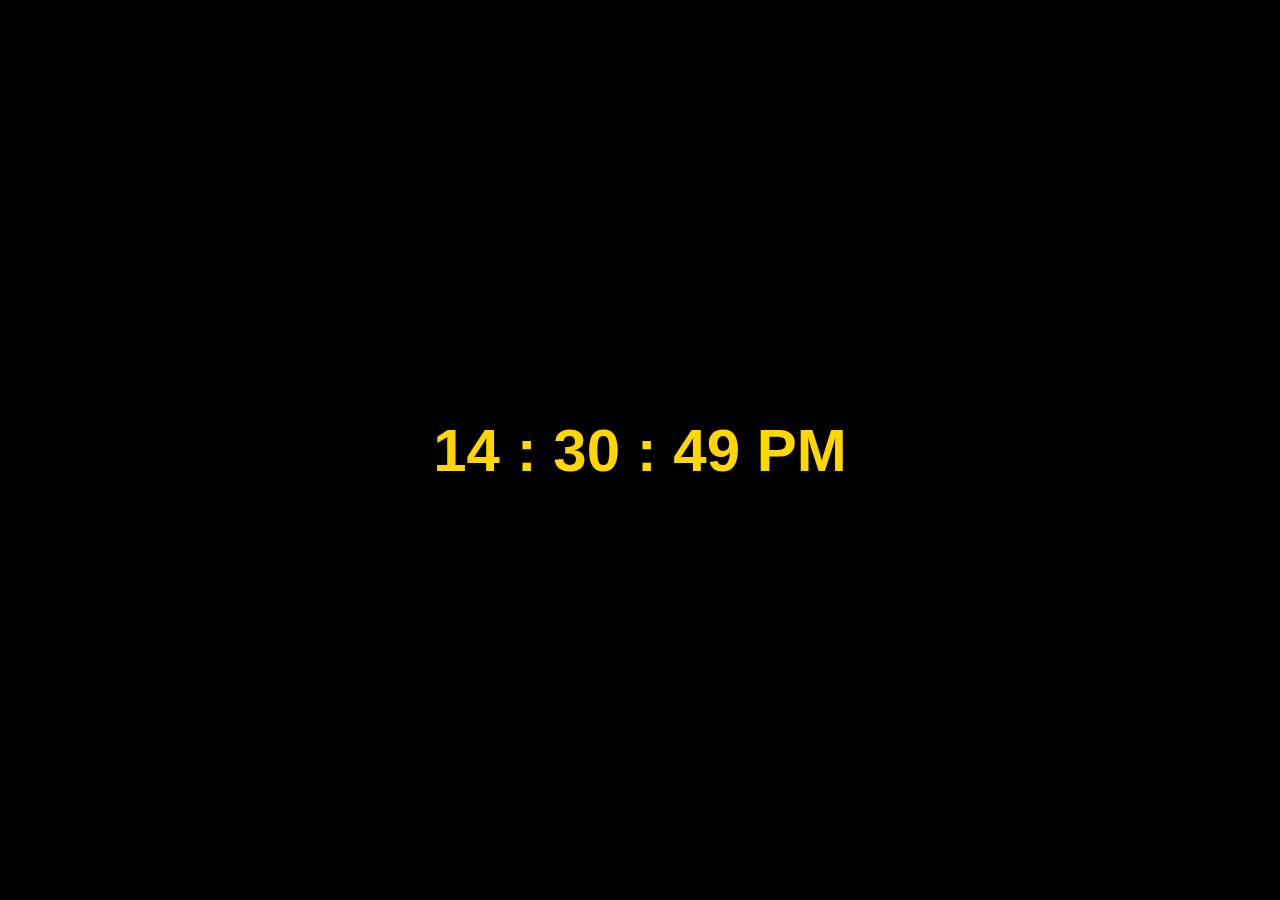
<file: digital-1/index.html>
<!DOCTYPE html>
<html lang="en">
  <head>
    <meta charset="UTF-8" />
    <meta http-equiv="X-UA-Compatible" content="IE=edge" />
    <meta name="viewport" content="width=device-width, initial-scale=1.0" />
    <title>clock</title>
    <link rel="stylesheet" href="style.css" />
    <script src="script.js"></script>
  </head>
  <body>
    <div class="container">
      <span id="hours">00</span>
      <span>:</span>
      <span id="minutes">00</span>
      <span>:</span>
      <span id="seconds">00</span>
      <span id="session">AM</span>
    </div>
  </body>
</html>
</file>
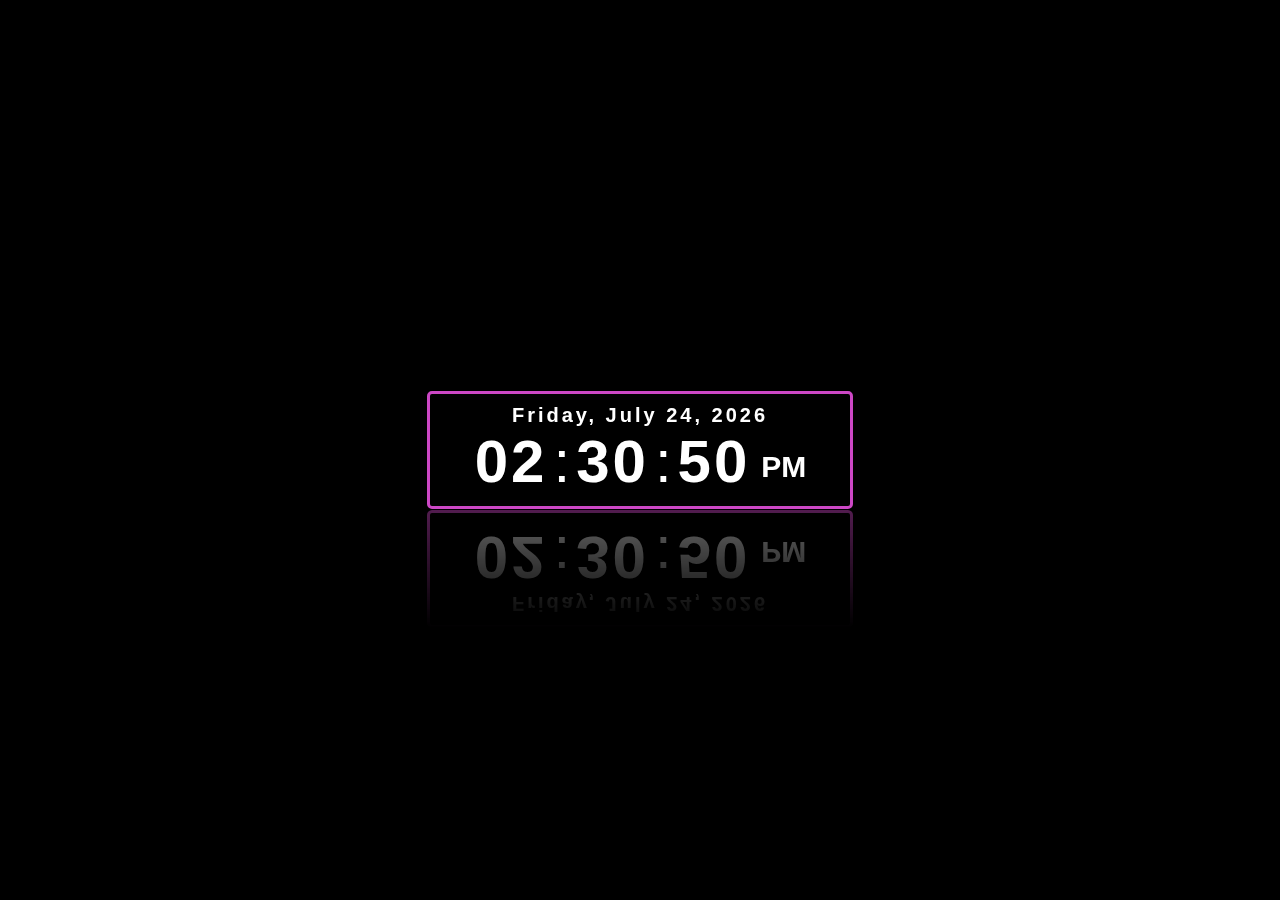
<file: digital-2/index.html>
<!DOCTYPE html>
<html lang="en" dir="ltr">
  <head>
    <meta charset="utf-8" />
    <title>Digital Clock With Date</title>
    <link rel="stylesheet" href="style.css" />
  </head>
  <body onload="initClock()">
    <div class="datetime">
      <div class="date">
        <span id="dayname">Day</span>,
        <span id="month">Month</span>
        <span id="daynum">00</span>,
        <span id="year">Year</span>
      </div>
      <div class="time">
        <span id="hour">00</span>: <span id="minutes">00</span>:
        <span id="seconds">00</span>
        <span id="period">AM</span>
      </div>
    </div>

    <script type="text/javascript">
      function updateClock() {
        var now = new Date();
        var dname = now.getDay(),
          mo = now.getMonth(),
          dnum = now.getDate(),
          yr = now.getFullYear(),
          hou = now.getHours(),
          min = now.getMinutes(),
          sec = now.getSeconds(),
          pe = "AM";

        if (hou >= 12) {
          pe = "PM";
        }
        if (hou == 0) {
          hou = 12;
        }
        if (hou > 12) {
          hou = hou - 12;
        }

        Number.prototype.pad = function (digits) {
          for (var n = this.toString(); n.length < digits; n = 0 + n);
          return n;
        };

        var months = ["January", "February", "March", "April", "May", "June", "July", "August", "September", "October", "November", "December"];
        var week = ["Sunday", "Monday", "Tuesday", "Wednesday", "Thursday", "Friday", "Saturday"];
        var ids = ["dayname", "month", "daynum", "year", "hour", "minutes", "seconds", "period"];
        var values = [week[dname], months[mo], dnum.pad(2), yr, hou.pad(2), min.pad(2), sec.pad(2), pe];
        for (var i = 0; i < ids.length; i++) document.getElementById(ids[i]).firstChild.nodeValue = values[i];
      }

      function initClock() {
        updateClock();
        window.setInterval("updateClock()", 1);
      }
    </script>
  </body>
</html>
</file>
<file: digital-1/style.css>
body {
  margin: 0%;
  padding: 0%;
  background-color: black;
}

.container {
  font-family: Arial, Helvetica, sans-serif;
  color: gold;
  font-weight: bold;
  position: absolute;
  top: 50%;
  left: 50%;
  transform: translate(-50%, -50%);
  font-size: 60px;
}
</file>
<file: digital-2/style.css>
* {
  margin: 0;
  padding: 0;
}

body {
  height: 100vh;
  display: flex;
  justify-content: center;
  align-items: center;
  background-color: black;
}

.datetime {
  color: white;
  background: black;
  font-family: "Segoe UI", Tahoma, Geneva, Verdana, sans-serif;
  width: 400px;
  padding: 10px 10px;
  border: 3px solid #cc47c5;
  border-radius: 5px;
  -webkit-box-reflect: below 1px linear-gradient(transparent, rgba(255, 255, 255, 0.4));
  transition: 0.5s;
  transition-property: background, box-shadow;
}

.datetime:hover {
  background: #cc47c5;
  box-shadow: 0 0 30px rgba(0, 0, 0, 0.5);
}

.date {
  font-size: 20px;
  font-weight: 600;
  text-align: center;
  letter-spacing: 3px;
}

.time {
  font-size: 60px;
  display: flex;
  justify-content: center;
  align-items: center;
}

.time span:not(:last-child) {
  position: relative;
  margin: 0 6px;
  font-weight: 600;
  text-align: center;
  letter-spacing: 3px;
}

.time span:last-child {
  background: ;
  font-size: 30px;
  font-weight: 600;
  text-transform: uppercase;
  margin-top: 10px;
  padding: 0 5px;
  border-radius: 3px;
}
</file>
